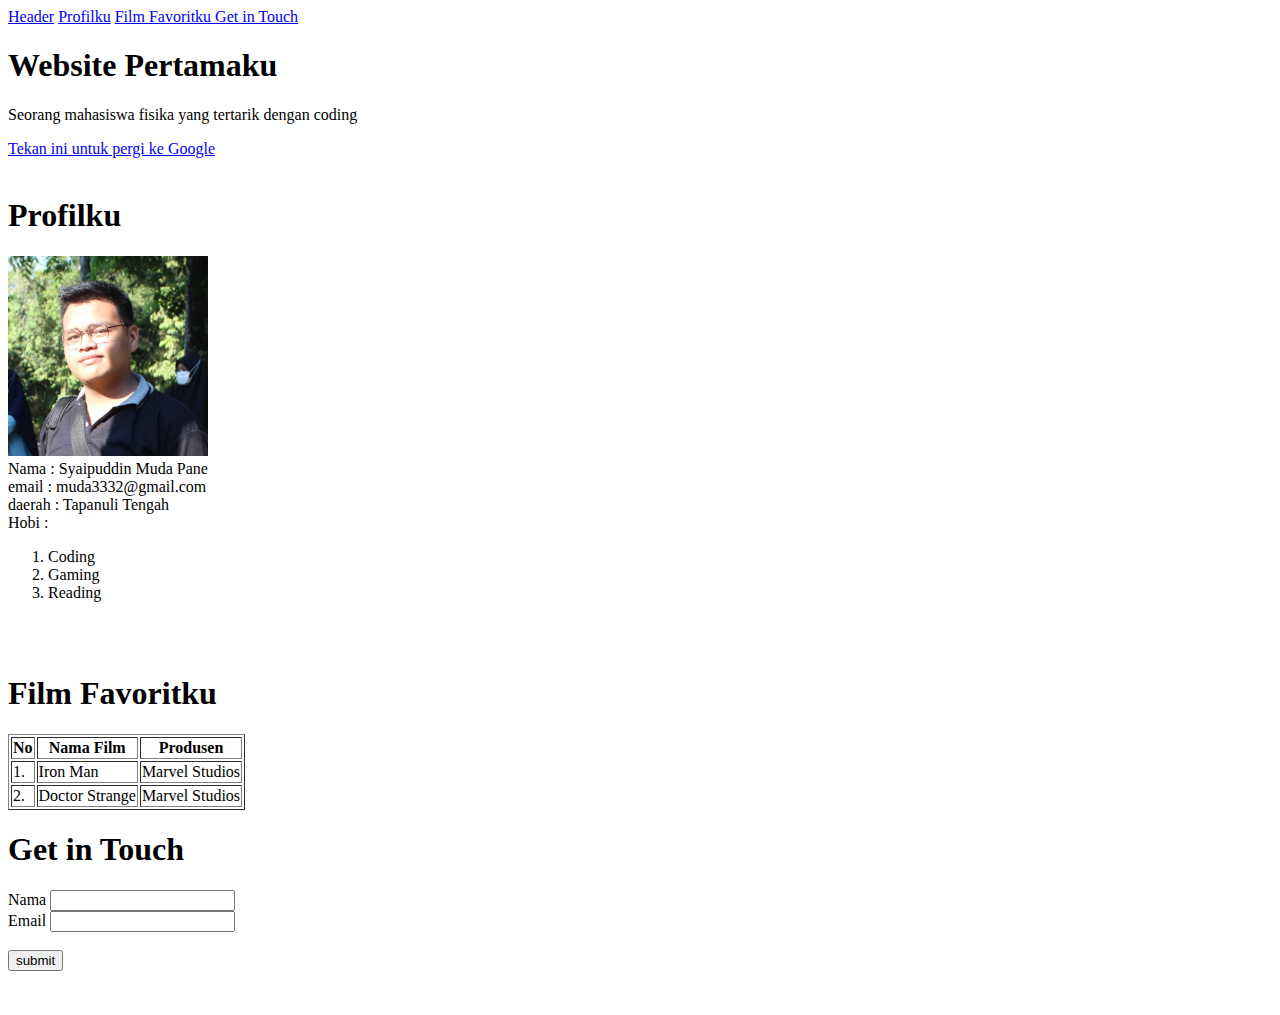
<file: T4I-FSBOOTCAMP/TA HTML/index.html>
<!DOCTYPE html>
<html lang="en">
    <head>
        <meta charset="UTF-8">
        <meta name="viewport" contents="width=device-width, initial-scale=1.0">
        <title>Technical Assignment</title>
       
    </head>
    <body>
        <header id="header">
            <nav>
                <a href="#header">Header</a>
                <a href="#profilku">Profilku</a>
                <a href="#film-favoritku">Film Favoritku </a>
                <a href="#get-in-touch">Get in Touch </a>
            </nav>
            <!--01-Website-Pertamaku--> 
            <h1>Website Pertamaku</h1>
            <p>Seorang mahasiswa fisika yang tertarik dengan coding</p>
            <a href="www.google.com" target="_blank">Tekan ini untuk pergi ke Google</a>
            <br>
            <br>
    
        </header>
        <!--02-profilku-->
        <section id="profilku"> 
            <h1>Profilku</h1>
            <img src=pp.jpg alt="fotoku" width="200" height="200">
            <div>
                <li>Nama : Syaipuddin Muda Pane</li>
                <li>email : muda3332@gmail.com</li>
                <li>daerah : Tapanuli Tengah</li>
                <li>Hobi :
                    <ol>
                        <li>Coding</li>
                        <li>Gaming</li>
                        <li>Reading</li>
                    </ol>
                </li>
                <br>
                <br>
            </div>
        </section>
        <!--03-film-favoritku--> 
        <section id="film-favoritku">
            <h1>Film Favoritku</h1>
            <table border="auto">
                <tr>

                    <th>No</th>
                    <th>Nama Film</th>
                    <th>Produsen</th>
                </tr>
                <tr>
                    <td>1.</td>
                    <td>Iron Man</td>
                    <td>Marvel Studios</td>
                </tr>
                <tr>
                    <td>2.</td>
                    <td>Doctor Strange</td>
                    <td>Marvel Studios</td>
                </tr>
            </table>
        </section>
        <!--04-get-in-touch--> 
        <section id="get-in-touch">
            <h1>Get in Touch</h1>
            <div>
                <form>
                    <label for="name">Nama</label>
                    <input type="text" id="name" name="name"><br>
                    <label for="email">Email</label>
                    <input type="email" id="email" name="email"><br><br>
                    <button>submit</button>
                </form>
            </div>
            <br>
            <br>
        </section>
        
            
    </body>
</html>
</file>
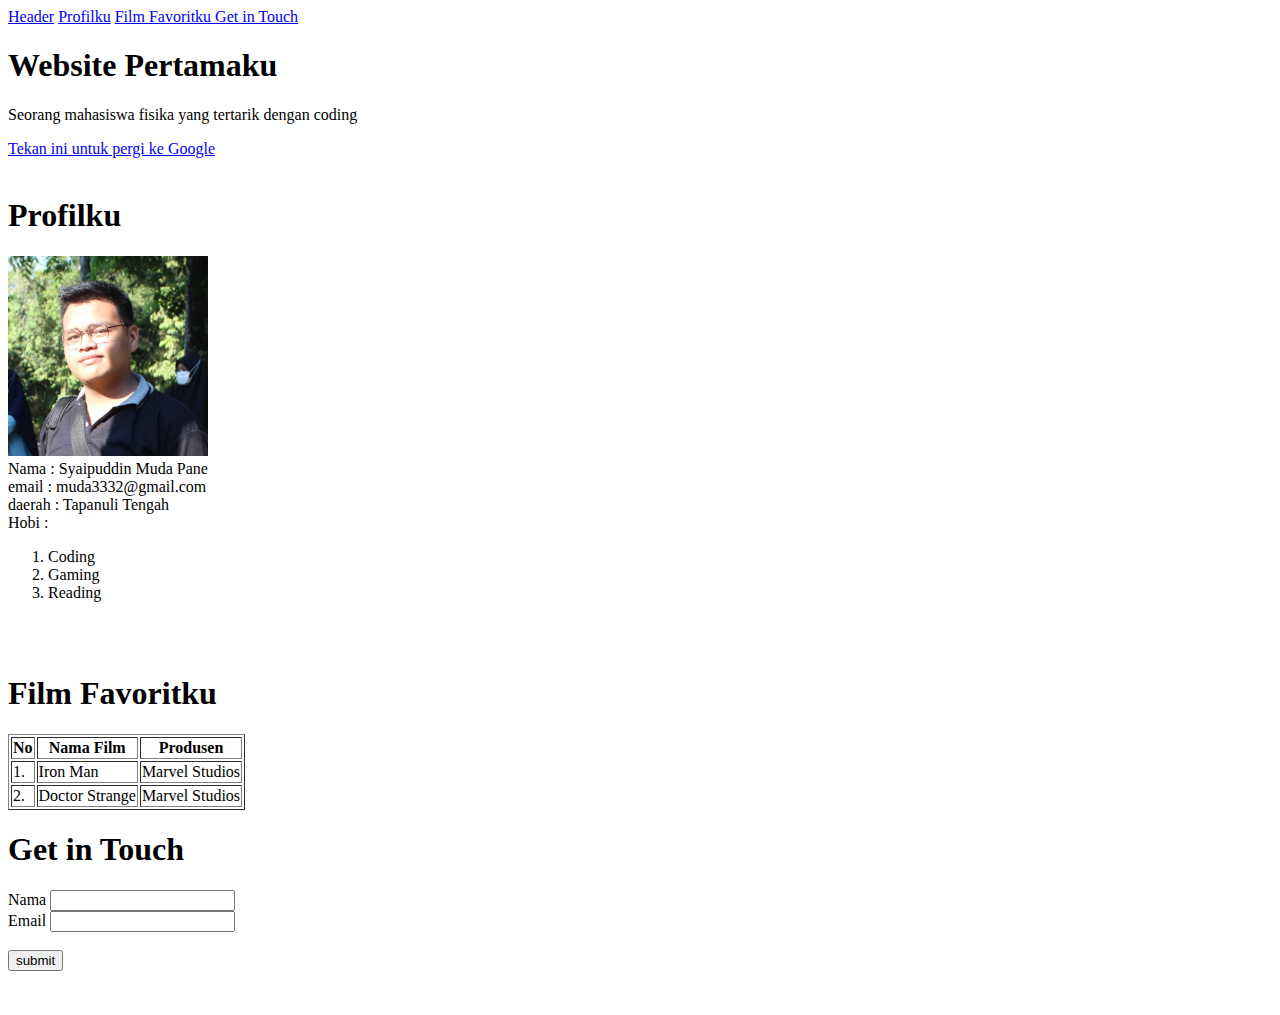
<file: HTML/web.html>
<!DOCTYPE html>
<html lang="e">
    <head>
        <meta charset="UTF-8">
        <meta name="viewport" contents="width=device-width, initial-scale=1.0">
        <title>Technical Assignment</title>
       
    </head>
    <body>
        <header id="header">
            <nav>
                <a href="#header">Header</a>
                <a href="#profilku">Profilku</a>
                <a href="#film-favoritku">Film Favoritku </a>
                <a href="#get-in-touch">Get in Touch </a>
            </nav>
            <!--01-Website-Pertamaku--> 
            <h1>Website Pertamaku</h1>
            <p>Seorang mahasiswa fisika yang tertarik dengan coding</p>
            <a href="www.google.com" target="_blank">Tekan ini untuk pergi ke Google</a>
            <br>
            <br>
    
        </header>
        <!--02-profilku-->
        <section id="profilku"> 
            <h1>Profilku</h1>
            <img src=img/pp.jpg alt="fotoku" width="200" height="200">
            <div>
                <li>Nama : Syaipuddin Muda Pane</li>
                <li>email : muda3332@gmail.com</li>
                <li>daerah : Tapanuli Tengah</li>
                <li>Hobi :
                    <ol>
                        <li>Coding</li>
                        <li>Gaming</li>
                        <li>Reading</li>
                    </ol>
                </li>
                <br>
                <br>
            </div>
        </section>
        <!--03-film-favoritku--> 
        <section id="film-favoritku">
            <h1>Film Favoritku</h1>
            <table border="auto">
                <tr>

                    <th>No</th>
                    <th>Nama Film</th>
                    <th>Produsen</th>
                </tr>
                <tr>
                    <td>1.</td>
                    <td>Iron Man</td>
                    <td>Marvel Studios</td>
                </tr>
                <tr>
                    <td>2.</td>
                    <td>Doctor Strange</td>
                    <td>Marvel Studios</td>
                </tr>
            </table>
        </section>
        <!--04-get-in-touch--> 
        <section id="get-in-touch">
            <h1>Get in Touch</h1>
            <div>
                <form>
                    <label for="name">Nama</label>
                    <input type="text" id="name" name="name"><br>
                    <label for="email">Email</label>
                    <input type="email" id="email" name="email"><br><br>
                    <button>submit</button>
                </form>
            </div>
            <br>
            <br>
        </section>
        
            
    </body>
</html>
</file>
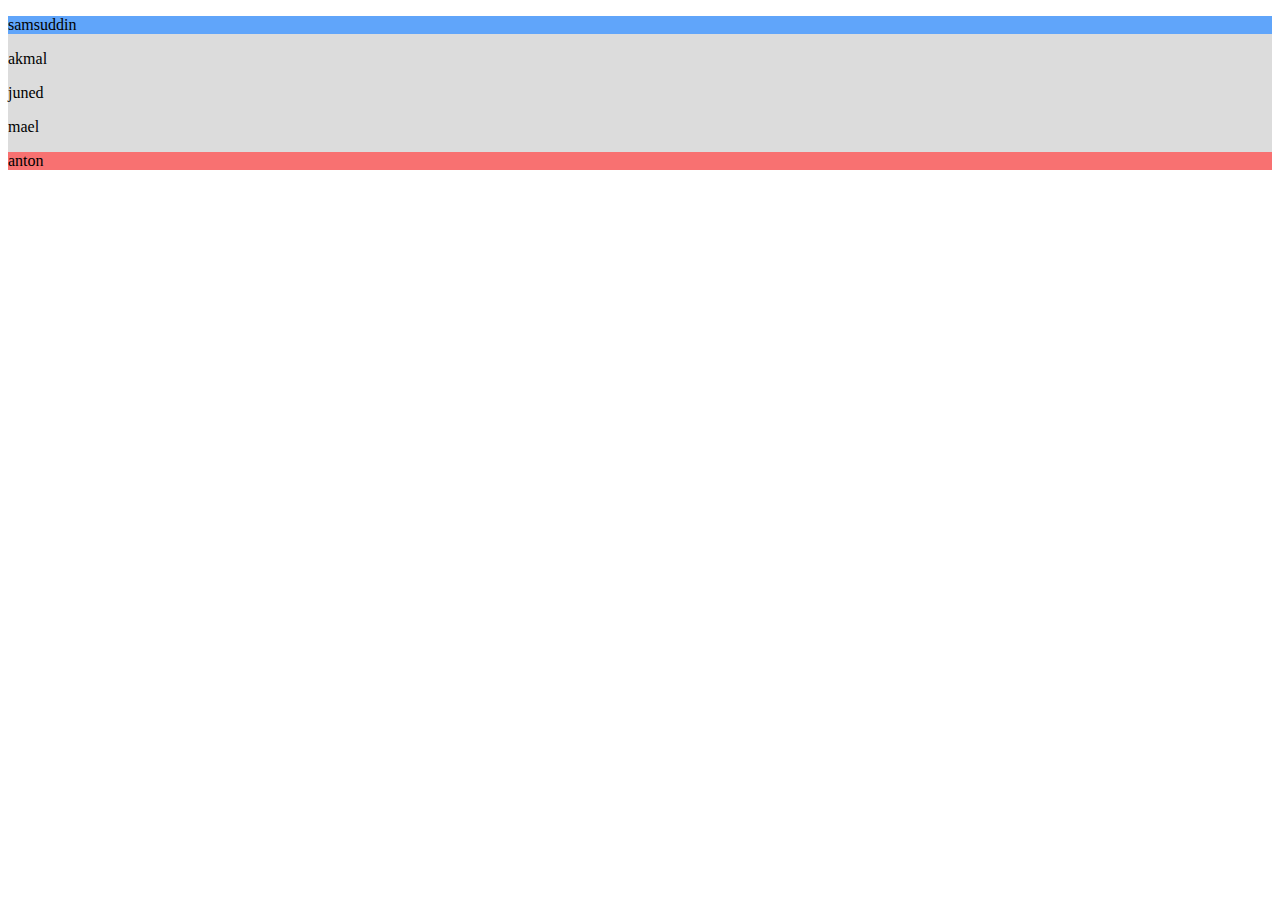
<file: T4I-FSBOOTCAMP/TA CSS/01-selector/selector.html>
<!DOCTYPE html>
<html>
    <head>
        <meta charset = "UTF-8">
        <meta name="viewport" content="width=device-width, initial-scale =1.0">
        <link rel="stylesheet" href="selector.css"/>
        <title>Seleksi Siswa</title>
    </head>
    <body>
        <div id="daftar-siswa">
            <p class="samsuddin">samsuddin</p>
            <p class="akmal">akmal</p>
            <p class="juned">juned</p>
            <p class="mael">mael</p>
            <p class="anton">anton</p>
        </div>
    </body>

</html>
</file>
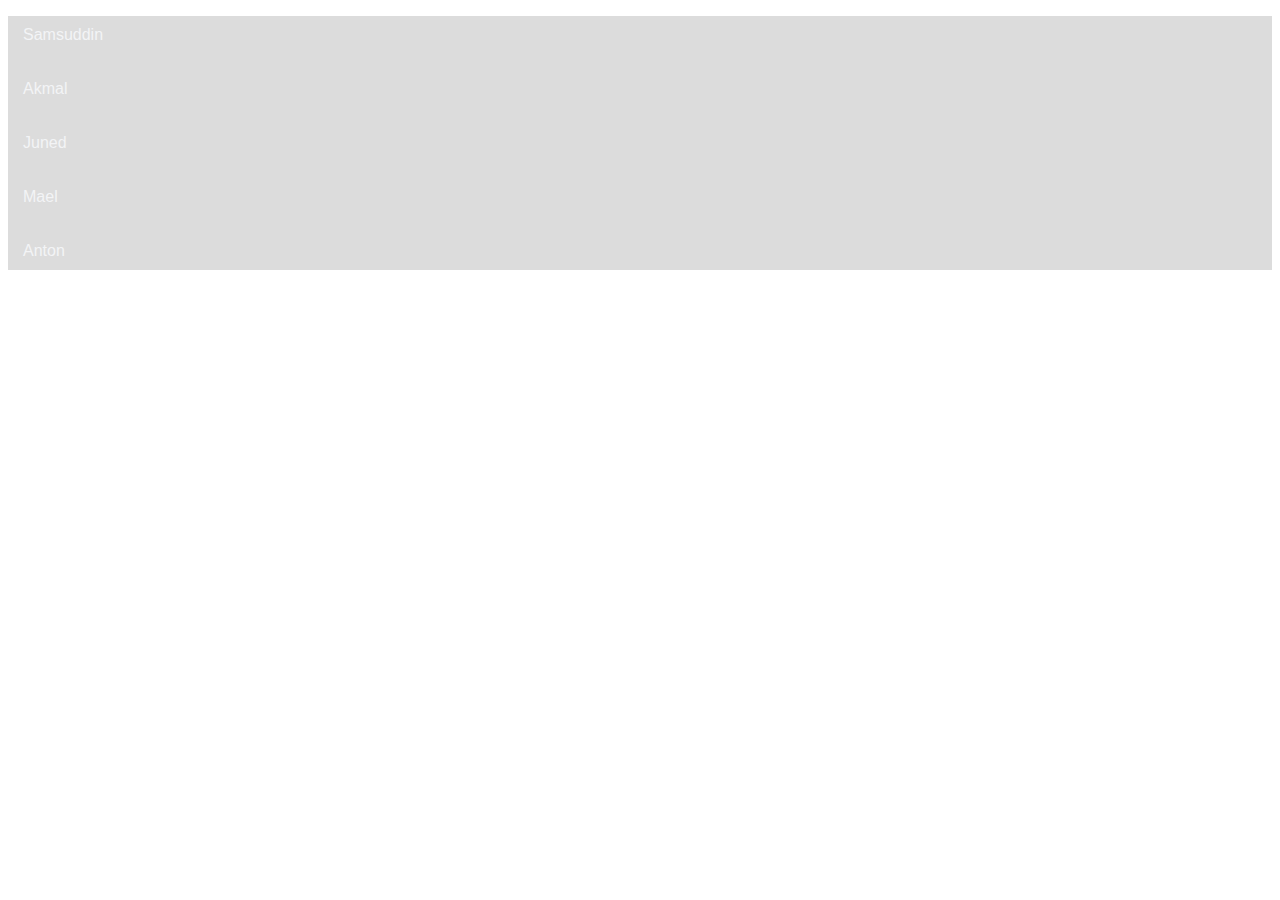
<file: T4I-FSBOOTCAMP/TA CSS/02-box-model/box-model.html>
<!DOCTYPE html>
<html>
    <head>
        <meta charset = "UTF-8">
        <meta name="viewport" content="width=device-width, initial-scale =1.0">
        <link rel="stylesheet" href="box-model.css"/>
        <title>Seleksi Siswa</title>
    </head>
    <body>
        <div id="daftar-siswa">
            <p class="Siswa">samsuddin</p>
            <p class="Siswa">akmal</p>
            <p class="Siswa">juned</p>
            <p class="Siswa">mael</p>
            <p class="Siswa">anton</p>
        </div>
    </body>

</html>
</file>
<file: T4I-FSBOOTCAMP/TA CSS/01-selector/selector.css>
#daftar-siswa {
    background-color: gainsboro;
}
p:first-child{
    background-color: #60A5FA;

}
p:last-child{
    background-color: #F87171;
}
p:hover{
    background:#E5E7EB;

}
</file>
<file: T4I-FSBOOTCAMP/TA CSS/02-box-model/box-model.css>
#daftar-siswa {
    background-color: gainsboro;
    color : #F3F4F6;
    text-transform: capitalize;
    font-family: sans-serif;
    font-weight: 400;
    margin: 0px;
}
p:hover{
    background:#111827;

}
.Siswa {
    padding : 10px 15px;
}
</file>
